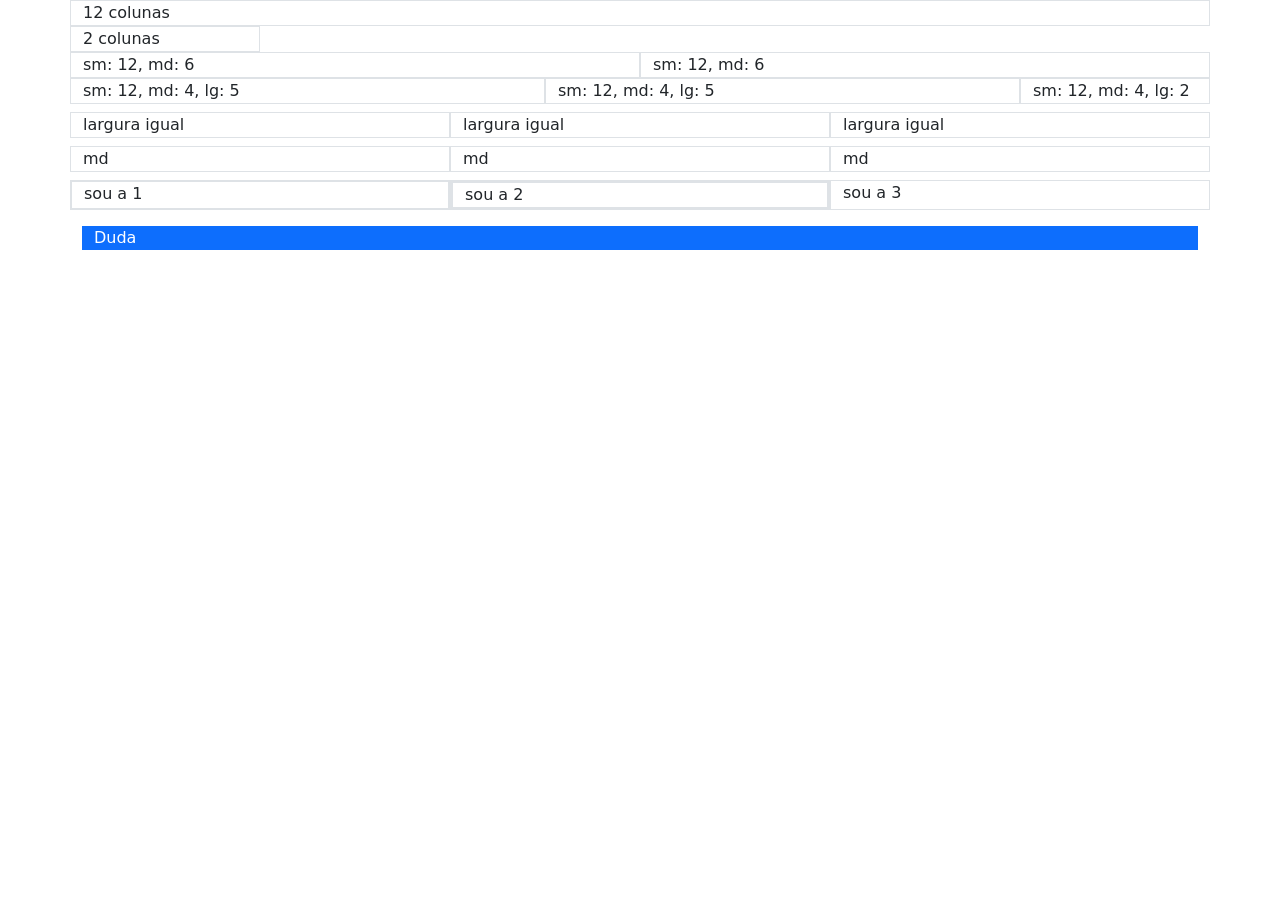
<file: index.html>
<!doctype html>
<html lang="en">
  <head>
    <meta charset="utf-8">
    <meta name="viewport" content="width=device-width, initial-scale=1">
    <title>Bootstrap demo</title>
    <link href="https://cdn.jsdelivr.net/npm/bootstrap@5.3.8/dist/css/bootstrap.min.css" rel="stylesheet">
  </head>
  <body>

    <div class="container">

      <div class="row">
        <div class="col-12 border">
          12 colunas
        </div>
      </div>

      <div class="row">
        <div class="col-2 border">
          2 colunas
        </div>
      </div>

      <div class="row">
        <div class="col-sm-12 col-md-6 border">
          sm: 12, md: 6
        </div>
        <div class="col-sm-12 col-md-6 border">
          sm: 12, md: 6
        </div>
      </div>

      <div class="row">
        <div class="col-sm-12 col-md-4 col-lg-5 border">
          sm: 12, md: 4, lg: 5
        </div>
        <div class="col-sm-12 col-md-4 col-lg-5 border">
          sm: 12, md: 4, lg: 5
        </div>
        <div class="col-sm-12 col-md-4 col-lg-2 border">
          sm: 12, md: 4, lg: 2
        </div>
      </div>

      <div class="row">
        <div class="col border mt-2">
          largura igual
        </div>
        <div class="col border mt-2">
          largura igual
        </div>
        <div class="col border mt-2">
          largura igual
        </div>
      </div>

      <div class="row">
        <div class="col md border mt-2">
            md
        </div>
        <div class="col md border mt-2">
            md
        </div>
        <div class="col md border mt-2">
            md
        </div>
      </div>
      <div class="row">
        <div class="col-4 border mt-2 border-2">
          sou a 1
        </div>
      
        <div class="col-4 border mt-2 border-3">
          sou a 2
        </div>
      
        <div class="col-4 border mt-2 border-1">
          sou a 3
        </div>
      </div>

    <div class="container bg-primary text-white mt-3">
      Duda
    </div>

    <script src="https://cdn.jsdelivr.net/npm/bootstrap@5.3.8/dist/js/bootstrap.bundle.min.js"></script>
  </body>
</html>
</file>
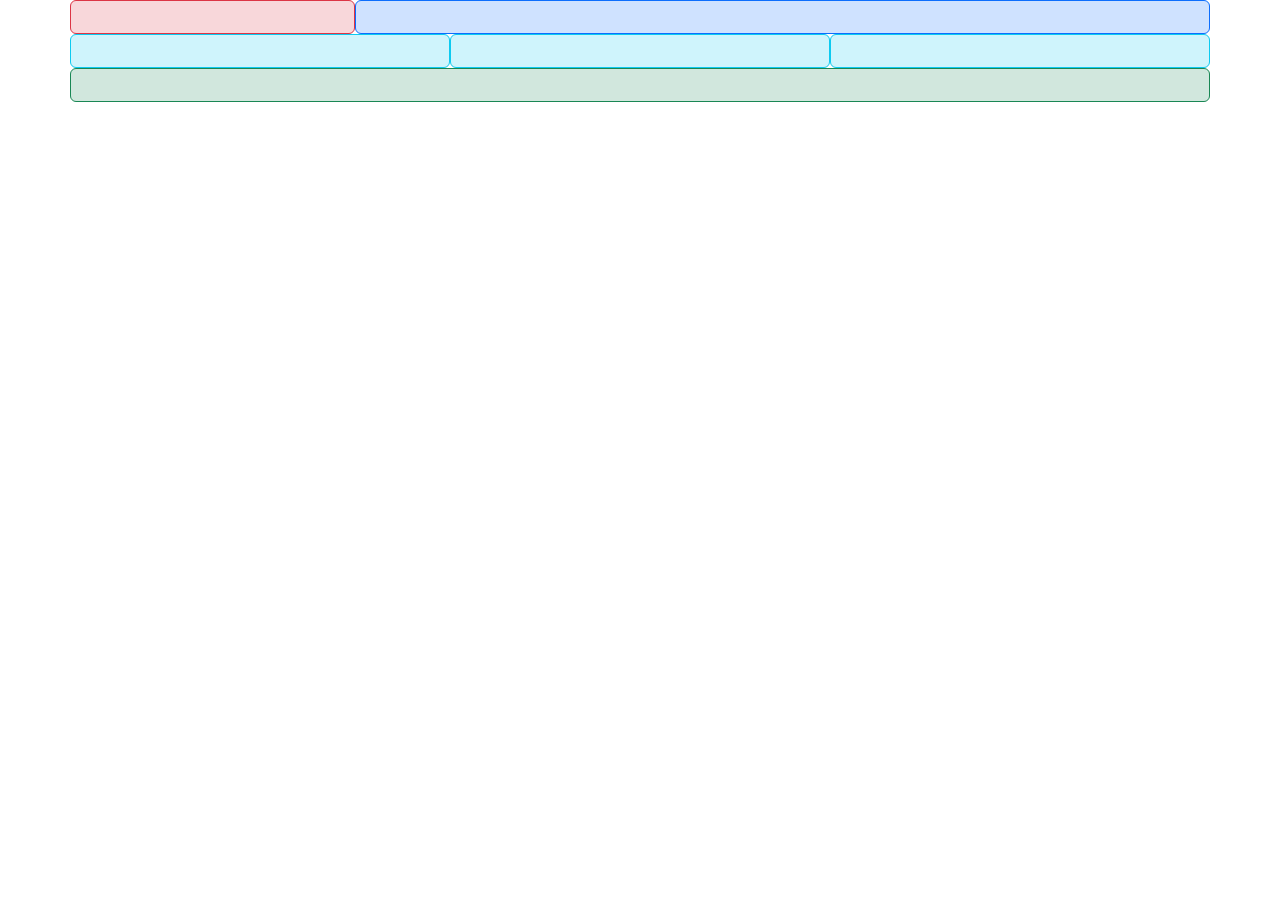
<file: exercicio1.html>
<!doctype html>
<html lang="en">
  <head>
    <meta charset="utf-8">
    <meta name="viewport" content="width=device-width, initial-scale=1">
    <title>Bootstrap demo</title>
    <link href="https://cdn.jsdelivr.net/npm/bootstrap@5.3.8/dist/css/bootstrap.min.css" rel="stylesheet" integrity="sha384-sRIl4kxILFvY47J16cr9ZwB07vP4J8+LH7qKQnuqkuIAvNWLzeN8tE5YBujZqJLB" crossorigin="anonymous">
  </head>
  <body>
    <div class="container">
        <div class="row">
            <div
             class="col-12 col-md-3 bg-danger-subtle border border-danger rounded p-3">
            </div>
            <div class="col-12 col-md-9 bg-primary-subtle border border-primary rounded p-3">
            </div>
        </div>
        <div class="row">
            <div class="col-12 col-md-6 col-lg-4 bg-info-subtle border border-info rounded p-3"></div>
            <div class="col-12 col-md-6 col-lg-4 bg-info-subtle border border-info rounded p-3"></div>
            <div class="col-12 col-lg-4 bg-info-subtle border border-info rounded p-3"></div>
        </div>
        <div class="row">
            <div class="col-12 bg-success-subtle border border-success rounded p-3"></div>
        </div>
    </div>
    <script src="https://cdn.jsdelivr.net/npm/bootstrap@5.3.8/dist/js/bootstrap.bundle.min.js" integrity="sha384-FKyoEForCGlyvwx9Hj09JcYn3nv7wiPVlz7YYwJrWVcXK/BmnVDxM+D2scQbITxI" crossorigin="anonymous"></script>
  </body>
</html>
</file>
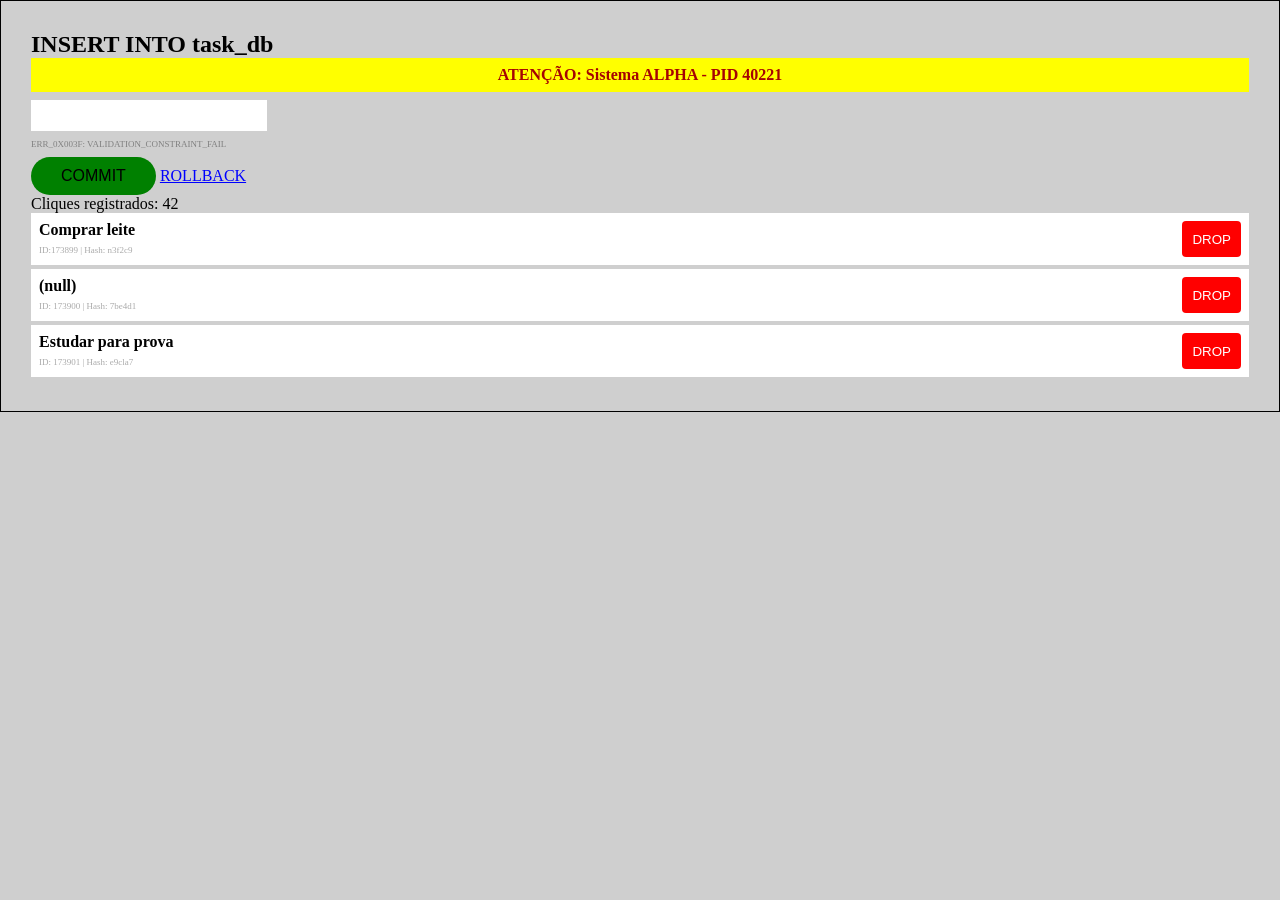
<file: index2.html>
<!DOCTYPE html>
<html lang="en">
<head>
    <meta charset="UTF-8">
    <meta name="viewport" content="width=device-width, initial-scale=1.0">
    <title>Document</title>
    <link rel="stylesheet" href="style.css">
</head>
<body>
    <h2>INSERT INTO task_db</h2>
    <div class = "banner">
        ATENÇÃO: Sistema ALPHA - PID 40221
        
    </div>
    <input type="text">
    <p class ="erro">
        ERR_0X003F:
        VALIDATION_CONSTRAINT_FAIL
        
    </p>
    <button class="btn-commit">
        COMMIT</button>
    <a href="#" class="link-rollback">
        ROLLBACK
    </a>
    <p class="contator">Cliques registrados: 42</p>
    <!-- nenhum feedback sobre clicar no COMMIT -->
     <!-- sem atalho de teclado -->
      <!-- sem explicações sobre o funcionamento -->
       <ul>
        <li>
            <div>
                <b>Comprar leite</b><br>
                <span class="meta">
                    ID:173899 | Hash: n3f2c9
                </span>
            </div>
            <button class="btn-drop">
                DROP
            </button>
        </li>
        <li> <div>
                <b>(null)</b><br>
                <span class="meta">
                    ID: 173900 | Hash: 7be4d1
                </span>
             </div>
             <button class="btn-drop">
                DROP
             </button>
        </li>
        <li>
            <div>
                <b>Estudar para prova</b><br>
                <span class="meta">
                    ID: 173901 | Hash: e9cla7
                </span>
            </div>
            <button class="btn-drop">
                DROP
            </button>
        </li>     
       </ul>
</body>
</html>
</file>
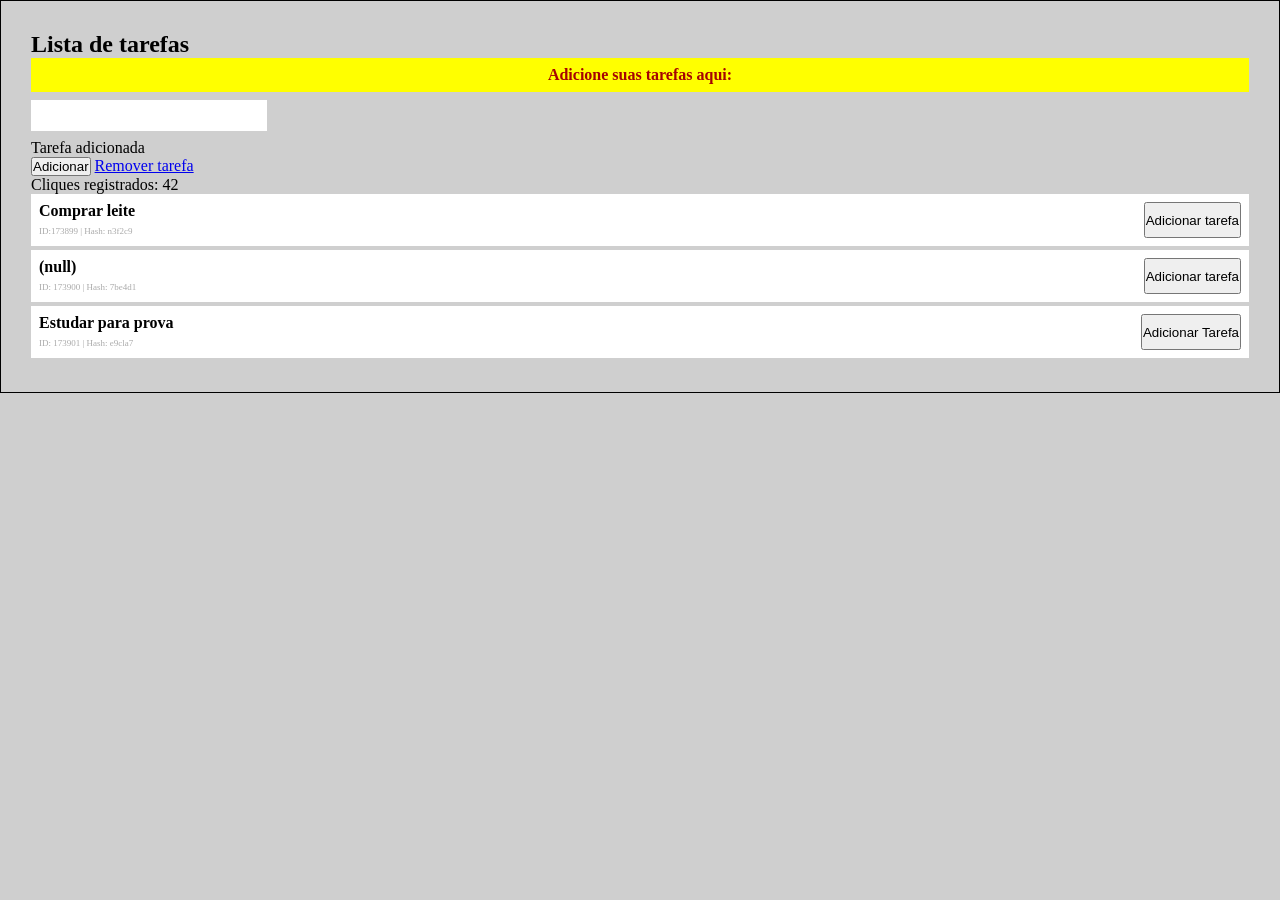
<file: index_correto.html>
<!DOCTYPE html>
<html lang="en">
<head>
    <meta charset="UTF-8">
    <meta name="viewport" content="width=device-width, initial-scale=1.0">
    <title>Document</title>
    <link rel="stylesheet" href="style.css">
</head>
<body>
    <h2>Lista de tarefas</h2>
    <div class = "banner">
        Adicione suas tarefas aqui:
        
    </div>
    <input type="text">
    <p class ="sucesso">
        Tarefa adicionada
        
    </p>
    <button class="btn-adicionar">
        Adicionar</button>
    <a href="#" class="link-remover_tarefa">
        Remover tarefa
    </a>
    <p class="contator">Cliques registrados: 42</p>
    <!-- nenhum feedback sobre clicar no COMMIT -->
     <!-- sem atalho de teclado -->
      <!-- sem explicações sobre o funcionamento -->
       <ul>
        <li>
            <div>
                <b>Comprar leite</b><br>
                <span class="meta">
                    ID:173899 | Hash: n3f2c9
                </span>
            </div>
            <button class="btn-tarefa">
                Adicionar tarefa
            </button>
        </li>
        <li> <div>
                <b>(null)</b><br>
                <span class="meta">
                    ID: 173900 | Hash: 7be4d1
                </span>
             </div>
             <button class="btn-tarefa">
                Adicionar tarefa
             </button>
        </li>
        <li>
            <div>
                <b>Estudar para prova</b><br>
                <span class="meta">
                    ID: 173901 | Hash: e9cla7
                </span>
            </div>
            <button class="btn-tarefa">
                Adicionar Tarefa
            </button>
        </li>     
       </ul>
</body>
</html>
</file>
<file: style.css>
*{
    margin: 0;
    padding: 0;
}

body{
    background-color: rgba(126, 126, 126, 0.363);
    border: 1px solid black;
    padding: 30px;
}

.banner{
    background-color: yellow;
    color: rgb(165, 3, 3);
    font-weight: bold;
    text-align: center;
    padding: 8px;
    margin-bottom: 8px;
}

input{
    border: none;
    outline: none;
    padding: 8px;
    width: 220px;
    margin-bottom: 8px;
}

.erro{
    color: gray;
    font-size: 9px;
    margin-bottom: 8px;
}

.btn-commit{
    background-color: green;
    border: none;
    padding: 10px 30px;
    border-radius: 20px;
    cursor: pointer;
    font-size: 16px;
}

.link-rollback{
    color: blue;
    text-decoration: underline;
    cursor: pointer;
    font-size: 11p;
}

.contador{
    font-size: 13px;
    color: #aaa;
    margin-top: 10px;
    margin-bottom: 10px;
}

ul{
    list-style: none;
    padding: 0;
}

li{
    background-color: white;
    padding: 8px;
    margin-bottom: 4px;
    display: flex;
    justify-content: space-between;
}

.meta{
    font-size: 9px;
    color: #aaa;
}

.btn-drop{
    background-color: red;
    color: white;
    border: none;
    border-radius: 4px;
    padding: 4px 10px;
    cursor: pointer;

}
</file>
